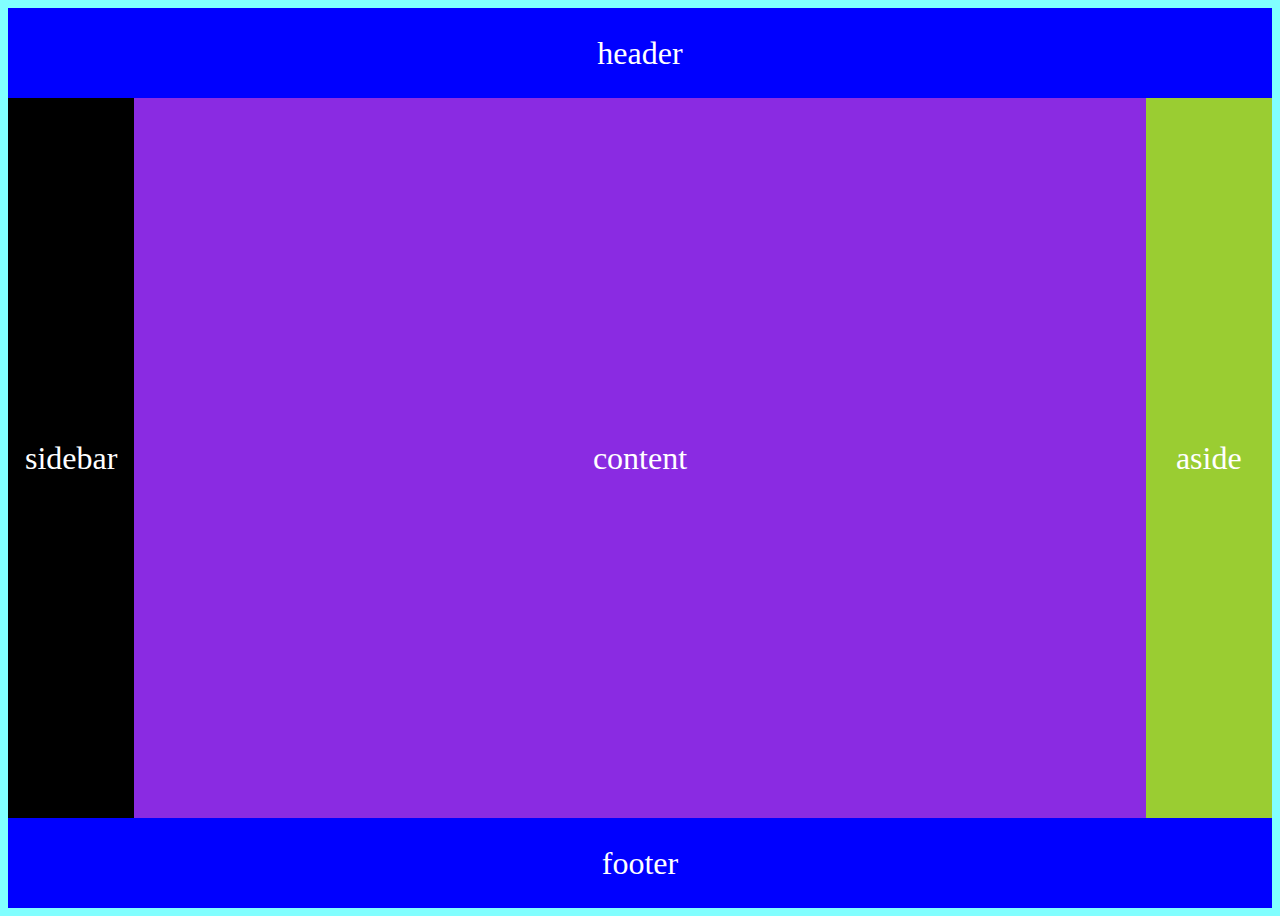
<file: grid-poc-1/index.html>
<!DOCTYPE html>
<html lang="en">
  <head>
    <meta charset="UTF-8" />
    <meta http-equiv="X-UA-Compatible" content="IE=edge" />
    <meta name="viewport" content="width=device-width, initial-scale=1.0" />
    <link rel="stylesheet" href="./style.css" />
    <title>CSS Grid POC - 1</title>
  </head>
  <body>
    <div class="grid-container">
      <div class="grid-item header">header</div>
      <div class="grid-item sidebar">sidebar</div>
      <div class="grid-item content">content</div>
      <div class="grid-item aside">aside</div>
      <div class="grid-item footer">footer</div>
    </div>
  </body>
</html>
</file>
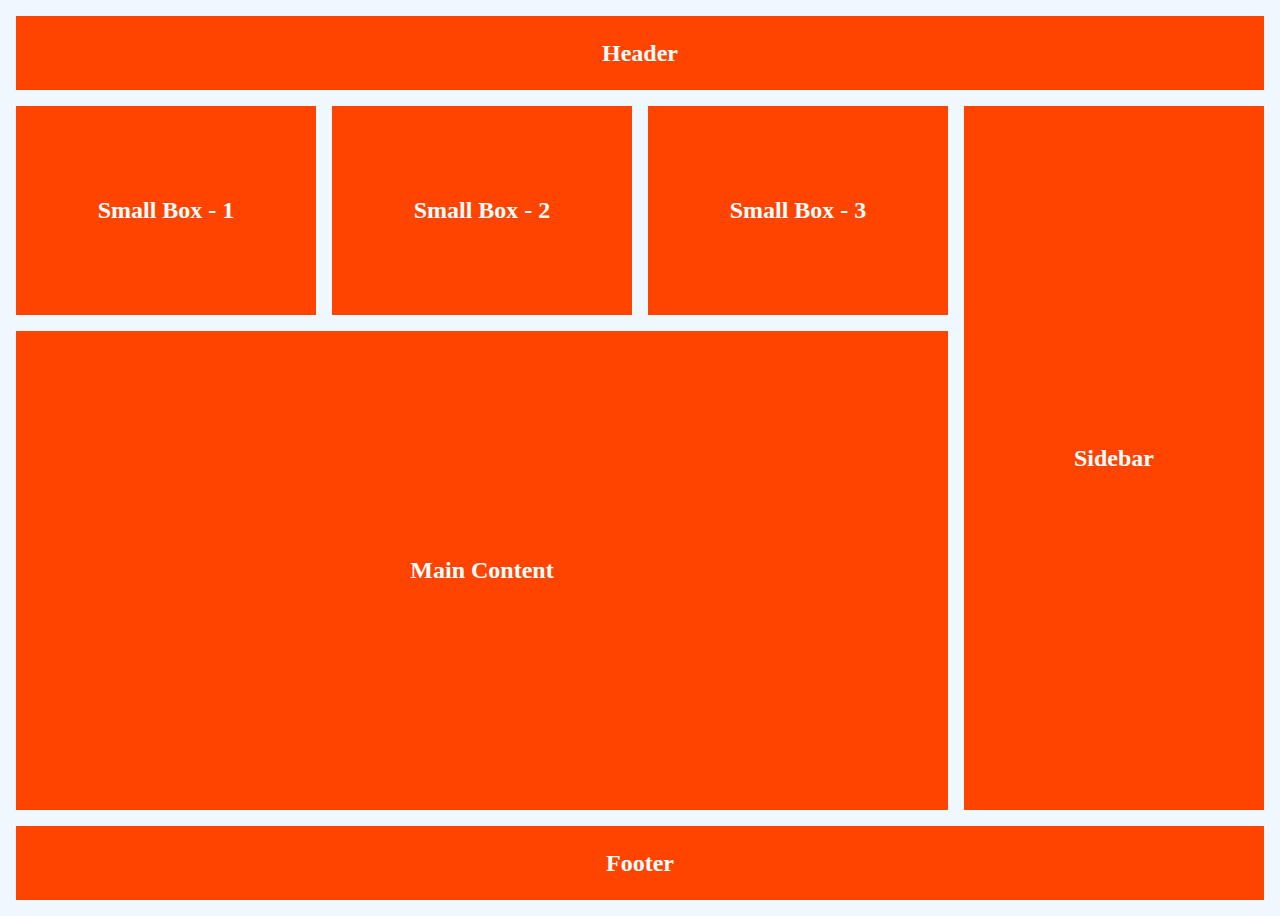
<file: grid-poc-2/index.html>
<!DOCTYPE html>
<html lang="en">
  <head>
    <meta charset="UTF-8" />
    <meta http-equiv="X-UA-Compatible" content="IE=edge" />
    <meta name="viewport" content="width=device-width, initial-scale=1.0" />
    <link rel="stylesheet" href="./style.css" />
    <title>CSS Grid POC - 2</title>
  </head>
  <body>
    <div class="grid-container">
      <div class="grid-item header">Header</div>
      <div class="grid-item small-box-1">Small Box - 1</div>
      <div class="grid-item small-box-2">Small Box - 2</div>
      <div class="grid-item small-box-3">Small Box - 3</div>
      <div class="grid-item sidebar">Sidebar</div>
      <div class="grid-item main-content">Main Content</div>
      <div class="grid-item footer">Footer</div>
    </div>
  </body>
</html>
</file>
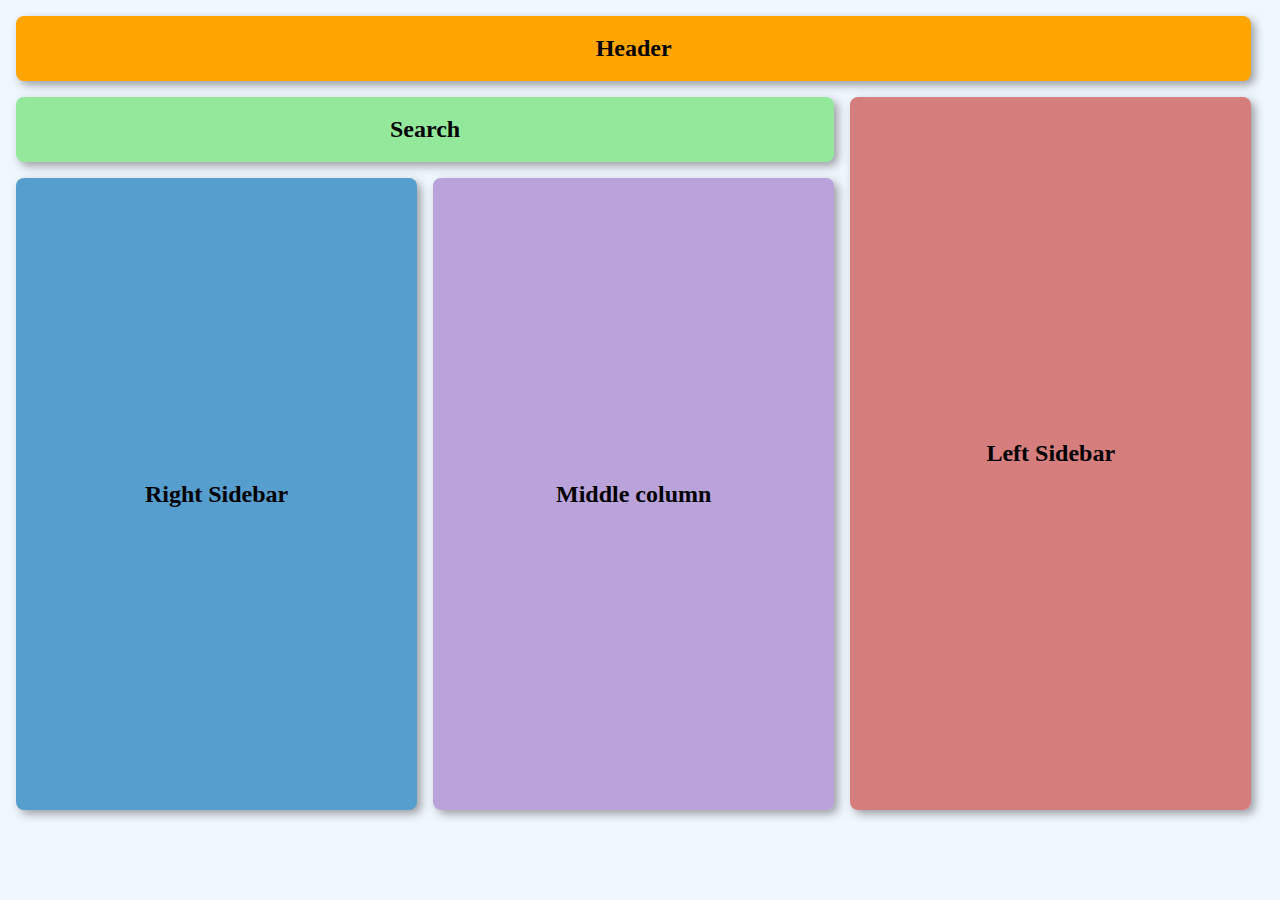
<file: grid-poc-3/index.html>
<!DOCTYPE html>
<html lang="en">
  <head>
    <meta charset="UTF-8" />
    <meta http-equiv="X-UA-Compatible" content="IE=edge" />
    <meta name="viewport" content="width=device-width, initial-scale=1.0" />
    <link rel="stylesheet" href="./style.css" />
    <title>Grid Poc - 3</title>
  </head>
  <body>
    <div class="grid-container">
      <div class="grid-item header">Header</div>
      <div class="grid-item search">Search</div>
      <div class="grid-item left-sidebar">Left Sidebar</div>
      <div class="grid-item right-sidebar">Right Sidebar</div>
      <div class="grid-item middle-column">Middle column</div>
    </div>
  </body>
</html>
</file>
<file: grid-poc-1/style.css>
body {
  background-color: rgba(0, 255, 255, 0.494);
}

.grid-container {
  display: grid;
  height: 100vh;
  grid-template-columns: 10% 80% 10%;
  grid-template-rows: 10% 80% 10%;
}

.grid-item {
  display: flex;
  justify-content: center;
  align-items: center;
  color: white;
  font-size: 2rem;
}

.header {
  background-color: blue;
  grid-column: 1/4;
  grid-row: 1/2;
}

.sidebar {
  background-color: black;
  grid-column: 1/2;
  grid-row: 2/3;
}

.content {
  background-color: blueviolet;
  grid-column: 2/3;
  grid-row: 2/3;
}

.aside {
  background-color: yellowgreen;
  grid-column: 3/3;
  grid-row: 2/3;
}

.footer {
  background-color: blue;
  grid-column: 1/4;
  grid-row: 3/4;
}
</file>
<file: grid-poc-2/style.css>
body {
  background-color: aliceblue;
}

.grid-container {
  display: grid;
  height: 100vh;
  grid-template-columns: 25% 25% 25% 25%;
  grid-template-rows: 10% 25% 55% 10%;
}

.grid-item {
  display: flex;
  justify-content: center;
  align-items: center;
  font-size: 1.5rem;
  color: white;
  background-color: rgb(255, 68, 0);
  font-weight: 800;
  font-family: cursive;
  margin: 0.5rem;
  padding: 1rem;
}

.header {
  grid-column: 1/5;
  grid-row: 1/2;
}

.small-box-1,
.small-box-2,
.small-box-3 {
  grid-row: 2/3;
}

.small-box-1 {
  grid-column: 1/2;
}

.small-box-2 {
  grid-column: 2/3;
}

.small-box-3 {
  grid-column: 3/4;
}

.sidebar {
  grid-column: 4/5;
  grid-row: 2/4;
}

.main-content {
  grid-column: 1/4;
  grid-row: 3/4;
}

.footer {
  grid-column: 1/5;
  grid-row: 4/5;
}
</file>
<file: grid-poc-3/style.css>
body {
  background-color: aliceblue;
}

.grid-container {
  display: grid;
  height: 90vh;
  grid-template-columns: 33% 33% 33%;
  grid-template-rows: 10% 10% 80%;
}

.grid-item {
  margin: 0.5rem;
  padding: 1rem;
  display: flex;
  justify-content: center;
  align-items: center;
  font-size: 1.5rem;
  font-weight: 700;
  font-family: cursive;
  box-shadow: 4px 4px 10px rgba(103, 103, 103, 0.628);
  border-radius: 0.5rem;
}

.header {
  grid-column: 1/4;
  grid-row: 1/2;
  background-color: orange;
}

.search {
  background-color: rgba(47, 214, 47, 0.475);
  grid-column: 1/3;
  grid-row: 2/3;
}

.left-sidebar {
  background-color: rgba(207, 92, 92, 0.792);
  grid-column: 3/4;
  grid-row: 2/4;
}

.right-sidebar {
  background-color: rgb(85, 158, 206);
  grid-column: 1/2;
  grid-row: 3/4;
}

.middle-column {
  background-color: rgba(125, 69, 177, 0.475);
  grid-column: 2/3;
  grid-row: 3/4;
}
</file>
